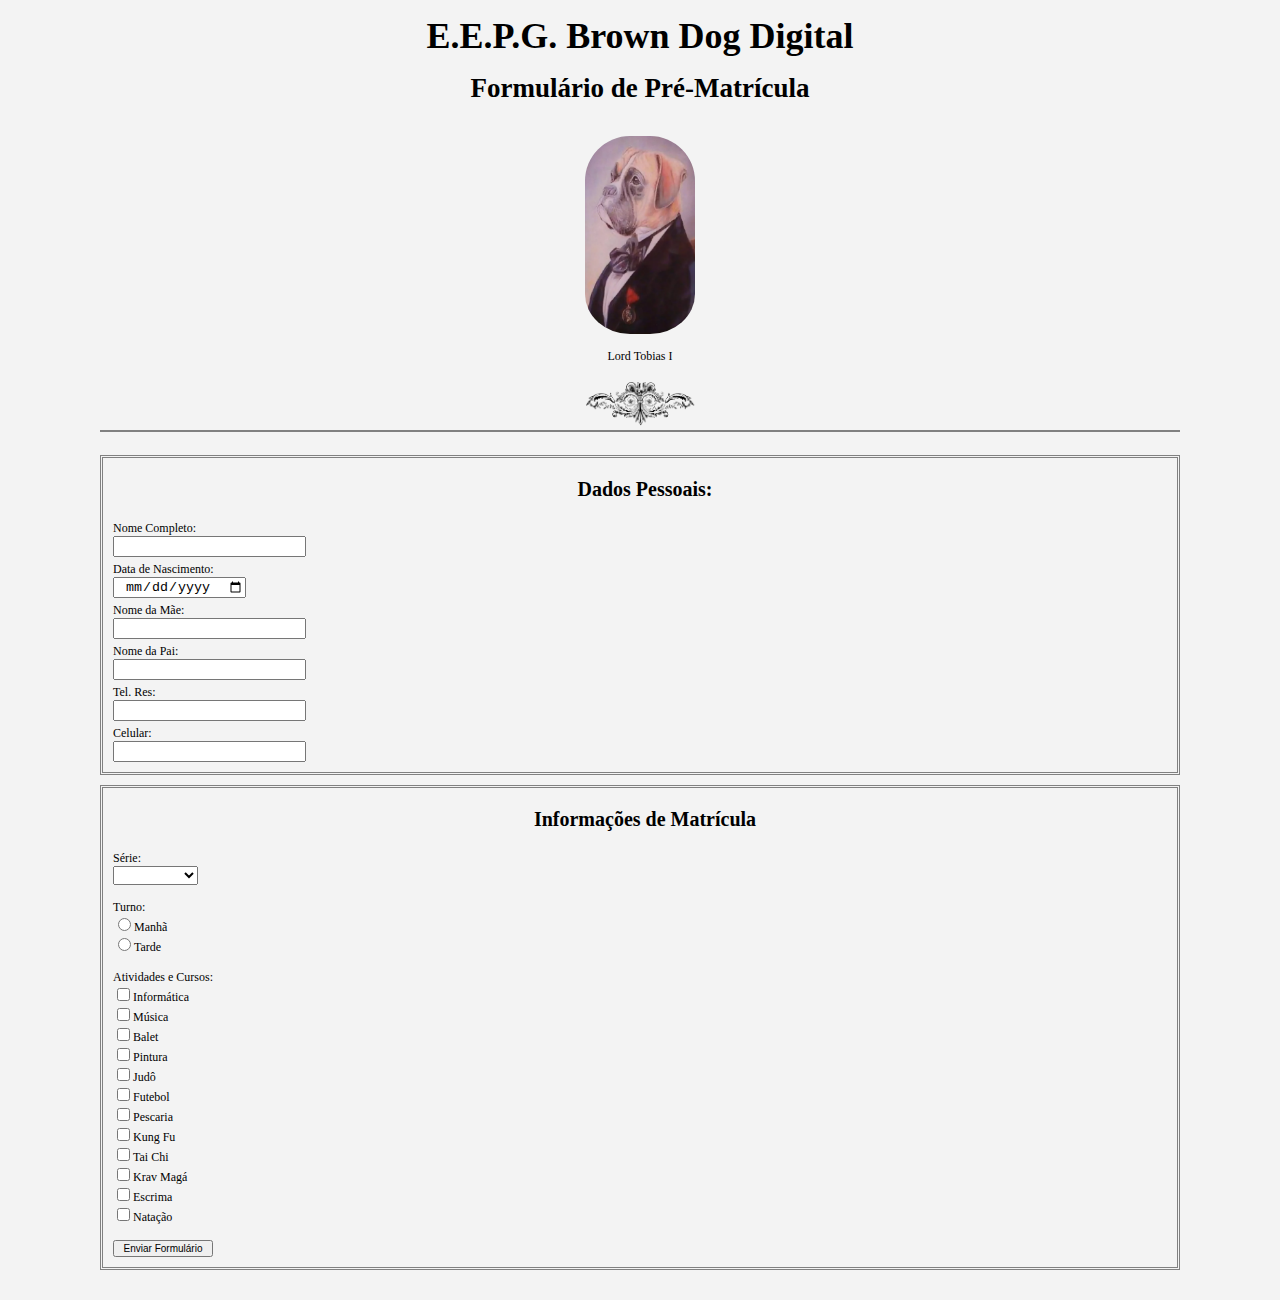
<file: index.html>
<!DOCTYPE html>
<html lang="en">
    <head>
        <meta charset="UTF-8">
        <meta name="viewport" content="width=device-width, user-scale=0">
        <link rel="stylesheet" type="text/css" href="style.css">
        <title>Meu Primeiro Form</title>
    </head>

    <body>
        <header>
            <div class="container">
                <h1>E.E.P.G. Brown Dog Digital</h1>
                <h2>Formulário de Pré-Matrícula</h2>
            <div class="lord_tobias">
                <figure> 
                    <img src="image/brown_dog.jpg" alt="Lord Tobias I">
                    <figcaption>Lord Tobias I</figcaption>
                </figure> 
            </div>  
                <img src="image/rococo-png-3.jpg">
            </div>
        </header>
    
        <section id="dados_pessoais">

            <h3>Dados Pessoais:</h3>

            <div class="dados_pessoais_container">
                
                <form action="login.html" method="POST">

                    <label>Nome Completo:
                        <input type="text" name="nome"/>
                    </label>

                    <label>Data de Nascimento:
                        <input type="date" name="date">
                    </label>

                    <label>Nome da Mãe:
                        <input type="text" name="nome da mae">
                    </label>

                    <label>Nome da Pai:
                        <input type="text" name="nome da pai">
                    </label>

                    <label for="tel_res">Tel. Res:
                        <input type="tel" id="tel_res" name="tel_res" pattern="[0-9]{3}-[0-9]{2}-[0-9]{3}">
                    </label>

                    <label>Celular:
                        <input type="tel" name="tel_cel">
                    </label>

                </form>
            </div>
        </section>

        <section id="informacoes_de_matricula">

            <h3>Informações de Matrícula</h3>

            <div class="informacoes_de_matricula_container">

                <form action="login.html" method="POST">

                    

                    <div class="serie">
                    <label>Série:<br>
                        <select name="serie">
                            <option value="valor1"></option>
                            <option value="valor2">pré-escola</option>
                            <option value="valor3">maternal 1</option>
                            <option value="valor4">maternal 2</option>
                            <option value="valor5">maternal 3</option>
                            <option value="valor6">jardim 1</option>
                            <option value="valor7">jardim 2</option>
                            <option value="valor8">jardim 3</option>
                        </select>
                    </label>
                    </div>

                    <br/>

                    <div class="turno">
                    <label>Turno:<br/>
                      <input type="radio" name="turno" value="manha">Manhã<br/>
                      <input type="radio" name="turno" value="tarde">Tarde<br/>
                    </label>
                    </div>

                    <br/>

                    <div class="atividades">
                    <label>Atividades e Cursos:<br/>
                        <input type="checkbox" name="inf">Informática<br>
                        <input type="checkbox" name="mus" >Música<br>
                        <input type="checkbox" name="bal" >Balet<br>
                        <input type="checkbox" name="pin" >Pintura<br>
                        <input type="checkbox" name="jud" >Judô<br>
                        <input type="checkbox" name="fut" >Futebol<br>
                        <input type="checkbox" name="inf">Pescaria<br>
                        <input type="checkbox" name="mus" >Kung Fu<br>
                        <input type="checkbox" name="bal" >Tai Chi<br>
                        <input type="checkbox" name="pin" >Krav Magá<br>
                        <input type="checkbox" name="jud" >Escrima<br>
                        <input type="checkbox" name="fut" >Natação<br>
                    </div>

                    </label>

                    <br/>

                    <label>
                        <button>Enviar Formulário</button>
                    </label>
                    
                </form>
            </div>
        </section>
    </body>
</html>
</file>
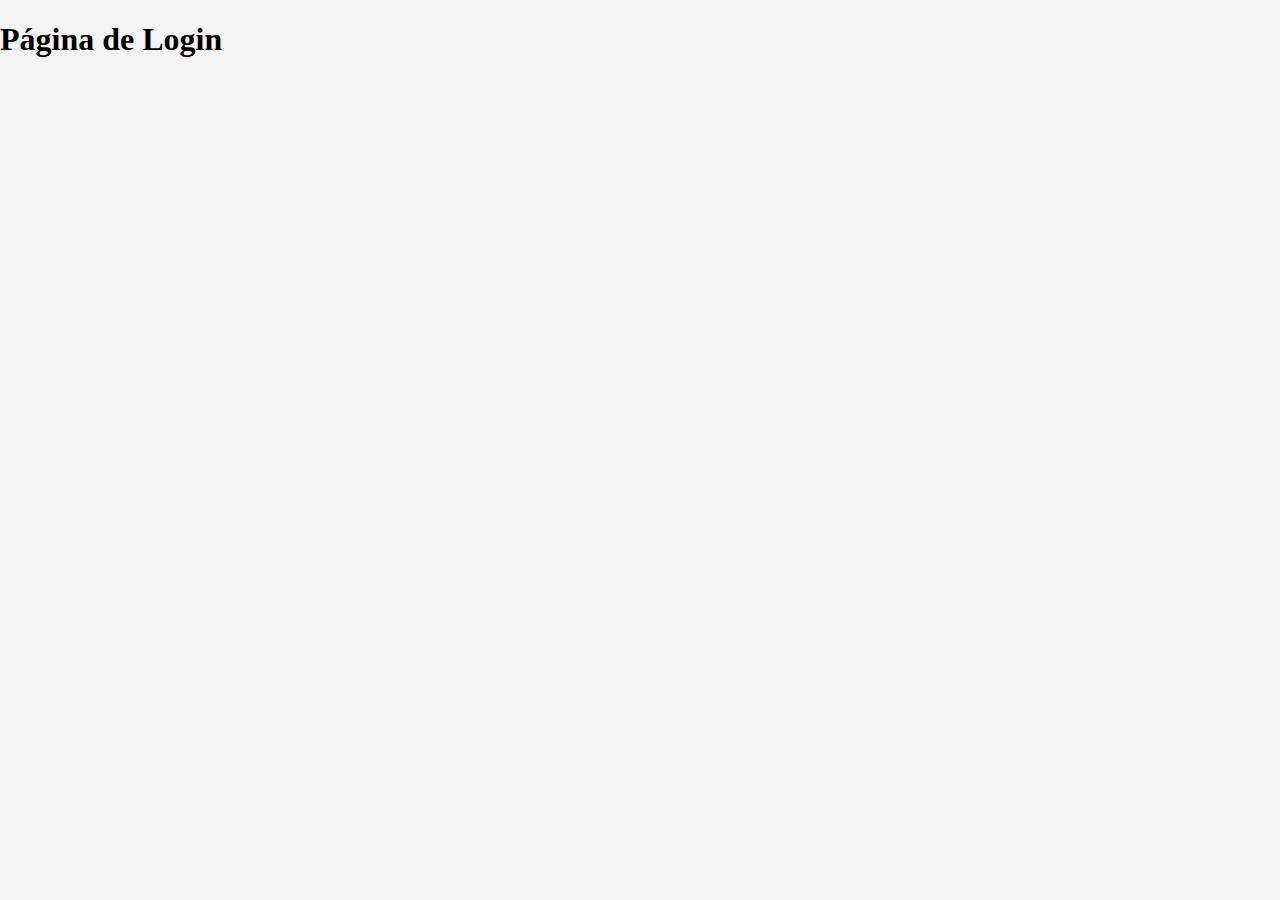
<file: login.html>
<!DOCTYPE html>
<html lang="en">
<head>
    <meta charset="UTF-8">
    <meta name="viewport" content="width=device-width, user-scale=0">
    <link rel="stylesheet" type="text/css" href="style.css">
    <title>Página de Login</title>
</head>
<body>

    <h1>Página de Login</h1>
    
</body>
</html>
</file>
<file: style.css>
body{
    margin: 0;
    padding:0;
    background-color: #f3f3f3;
}

body section {
    margin-left: 100px;
    margin-right: 100px;
}

header {
    width:auto;
    height: 455px;
    background-color: #f3f3f3;
    margin-left: 100px;
    margin-right: 100px;
}

img {
    width:110px;
    padding: 5px;       
}

.lord_tobias img {
    border-radius: 50px;
    padding-bottom: 10px;
    font-family: 'Times New Roman', Times, serif;
}

figcaption {
    font-size: 12px;
    text-align: center;
    padding-top: 10px;   
}

.container {
    display:flex;
    flex-direction: column;
    align-items: center;
    font-size: 18px;
    font-family: 'Times New Roman', Times, serif;
    width:auto;
    height: 410px;
    border-bottom: 2px solid gray;
    line-height: 5px;
    padding-top: 10px;
    padding-bottom: 10px;
}

#dados_pessoais{
    background-color: #f3f3f3;
    margin-left: 100px;
    margin-right: 100px;
    margin-bottom: 10px;
    font-size: 12px;
    width: auto;
    height: auto;
    border-style: double;
    border-color: gray;
}

#dados_pessoais h3 {
    padding-left: 10px;
    font-size: 20px;
    text-align: center;
    justify-content: space-around;
}

.dados_pessoais_container input {
    display: flex;
    flex-direction:row; 
    align-items: center;
    padding-left: 10px;
    margin-bottom: 5px;
}

.dados_pessoais_container{
    padding-left: 10px;
    margin-bottom: 10px;
}



#informacoes_de_matricula{
    background-color: #f3f3f3;
    margin-left: 100px;
    margin-right: 100px;
    margin-bottom: 30px;
    font-size: 12px;
    width: auto;
    height: auto;
    border-style: double;
    border-color: gray;
    margin-bottom: 30px;
}

#informacoes_de_matricula h3 {
    padding-left: 10px;
    font-size: 20px;
    text-align: center;
}

.informacoes_de_matricula_container {
    display:flex;
    flex-direction: row;
    padding-left: 10px;
}

button {
    width: 100px;
    font-size: 10px;
    margin-bottom: 10px;
    
}


@media(max-width:630px){



header h1{
    font-size: 10px;
}

header h2{
    font-size:9px;
}

.container{
    margin-bottom: 10px;
}

#dados_pessoais{
    width:auto;
    
}

#dados_pessoais h3 {
    font-size: 14px;
    text-align: center;
    padding-right: 9px;

}

.dados_pessoais_container input{

    width:80px;
    height:auto;
    align-items: center;
} 

#informacoes_de_matricula h3{
    font-size: 14px;
    text-align: center;
    padding-right: 9px;

}

}
</file>
